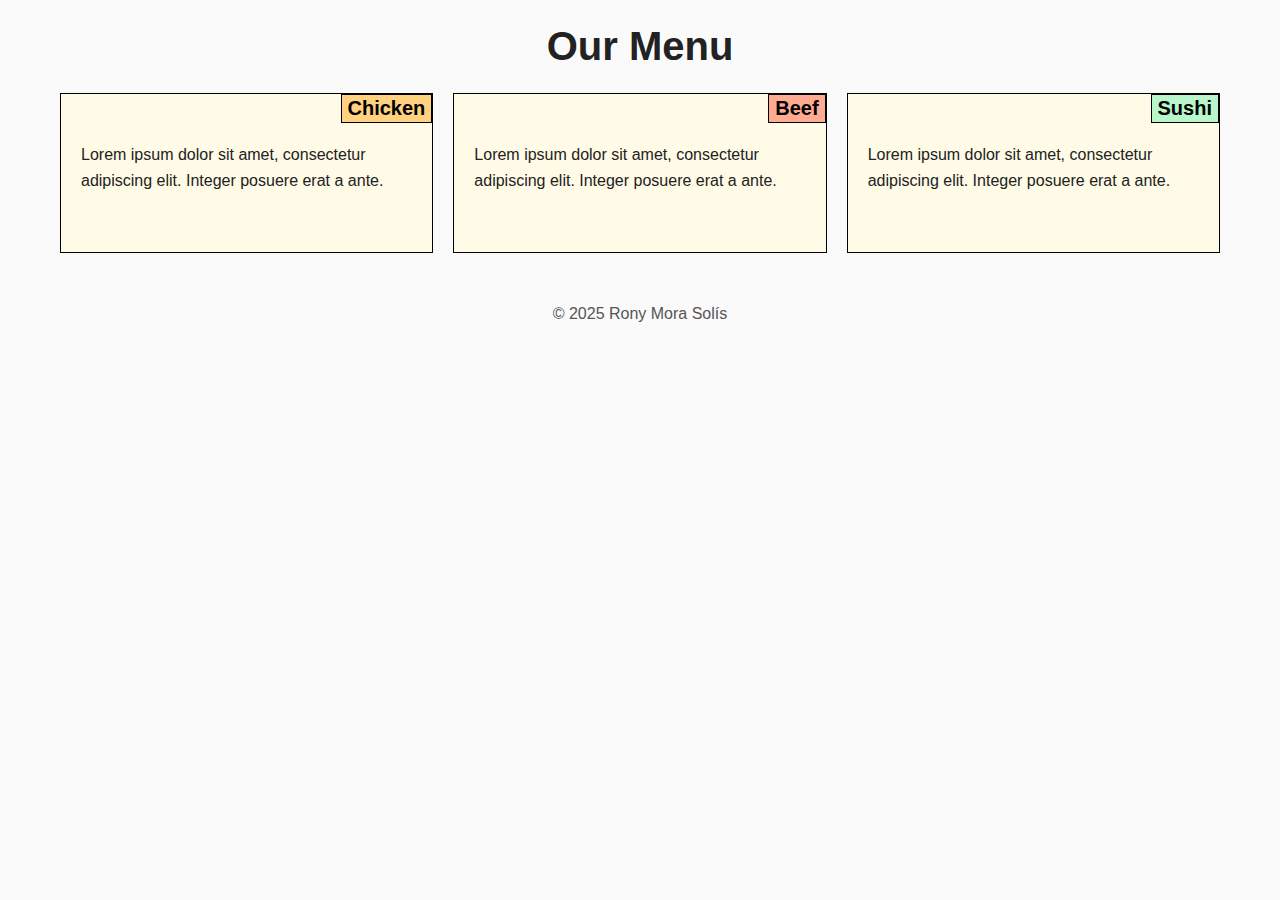
<file: module2-solution/index.html>
<!DOCTYPE html>
<html lang="en">
<head>
  <meta charset="utf-8" />
  <meta name="viewport" content="width=device-width, initial-scale=1" />
  <title>Module 2 - Corrected Solution</title>
  <!-- Instruction 5: external CSS file (no inline styles) -->
  <link rel="stylesheet" href="css/styles.css" />
</head>
<body>
  <!-- Page heading (Instruction 8) -->
  <header class="page-header">
    <h1>Our Menu</h1> <!-- Instruction 15 optional: heading larger -->
  </header>

  <!-- Main container with consistent horizontal spacing (Instruction 13) -->
  <main class="container">
    <!-- Section 1 (Chicken) - each section is a paragraph-like block -->
    <section class="panel chicken">
      <!-- Instruction 12: section title region inside the section, at top-right -->
      <div class="panel-title">Chicken</div>
      <!-- Panel content: dummy text. Padding-top ensures text doesn't overlap title (Instruction 13) -->
      <div class="panel-body">
        <p>Lorem ipsum dolor sit amet, consectetur adipiscing elit. Integer posuere erat a ante.</p>
      </div>
    </section>

    <!-- Section 2 (Beef) -->
    <section class="panel beef">
      <div class="panel-title">Beef</div>
      <div class="panel-body">
        <p>Lorem ipsum dolor sit amet, consectetur adipiscing elit. Integer posuere erat a ante.</p>
      </div>
    </section>

    <!-- Section 3 (Sushi) -->
    <section class="panel sushi">
      <div class="panel-title">Sushi</div>
      <div class="panel-body">
        <p>Lorem ipsum dolor sit amet, consectetur adipiscing elit. Integer posuere erat a ante.</p>
      </div>
    </section>

    <!-- clearfix element to ensure container expands to contain floats (Instruction 6) -->
    <div class="clearfix"></div>
  </main>

  <footer class="page-footer">
    <p>© 2025 Rony Mora Solís</p>
  </footer>
</body>
</html>
</file>
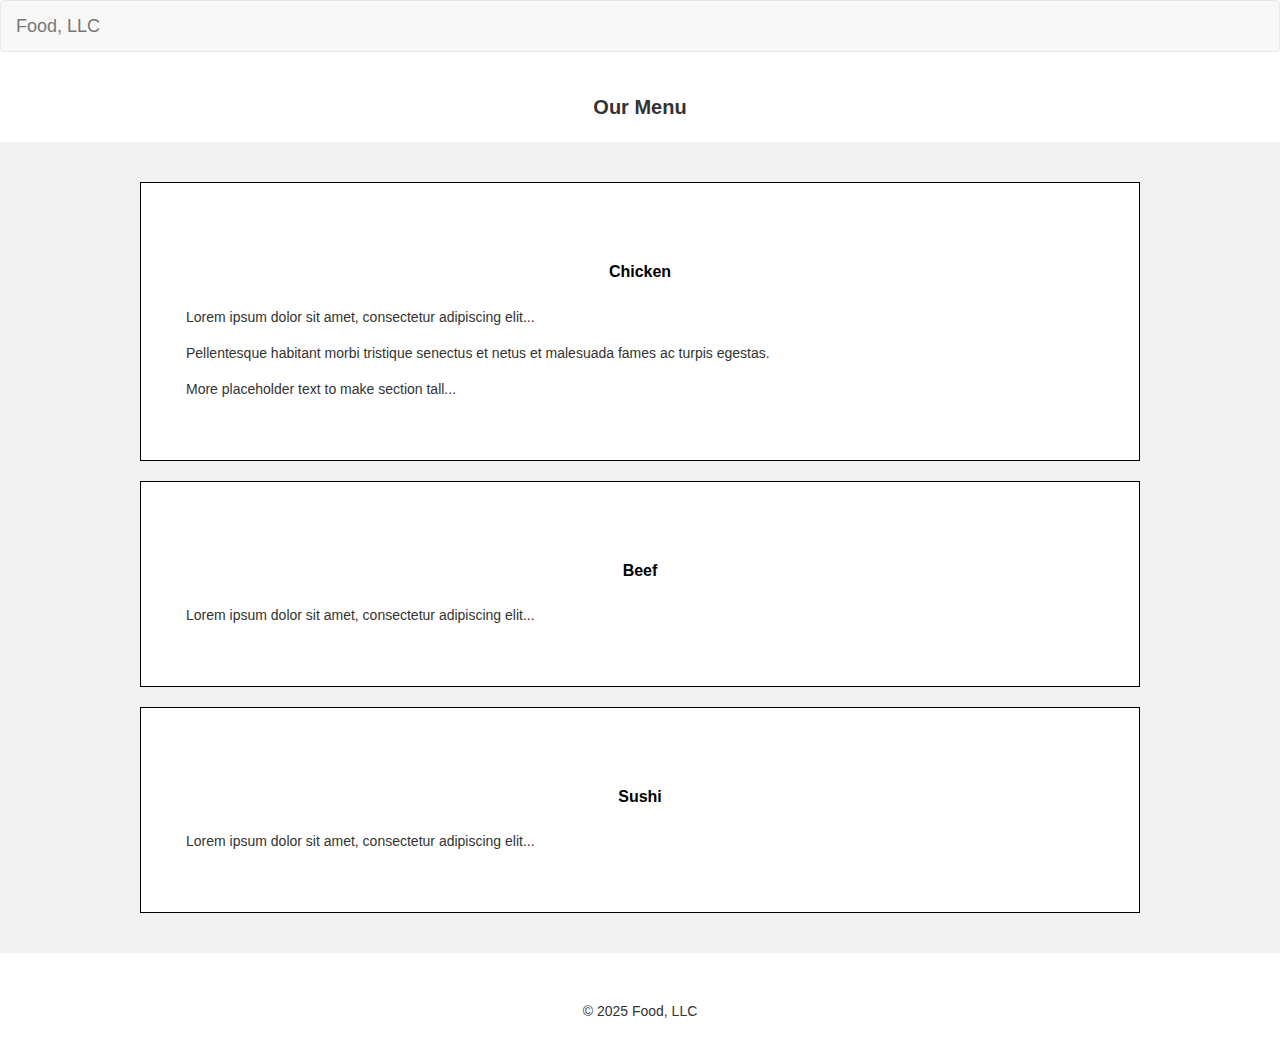
<file: module3-solution/index.html>
<!DOCTYPE html>
<html lang="en">
<head>
  <meta charset="utf-8" />
  <meta name="viewport" content="width=device-width, initial-scale=1" />
  <title>Food, LLC - Module 3 Solution</title>
  <link rel="stylesheet" href="https://maxcdn.bootstrapcdn.com/bootstrap/3.3.7/css/bootstrap.min.css">
  <link rel="stylesheet" href="css/styles.css">
</head>
<body>
  <nav class="navbar navbar-default" role="navigation">
    <div class="container-fluid">
      <div class="navbar-header">
        <a class="navbar-brand" href="#">Food, LLC</a>
        <button type="button" class="navbar-toggle collapsed visible-xs" data-toggle="collapse" data-target="#mobileMenu">
          <span class="sr-only">Toggle navigation</span>
          <span class="icon-bar"></span>
          <span class="icon-bar"></span>
          <span class="icon-bar"></span>
        </button>
      </div>
      <div class="collapse navbar-collapse visible-xs" id="mobileMenu">
        <ul class="nav navbar-nav navbar-right mobile-fullwidth-menu">
          <li><a href="#chicken" class="text-center">Chicken</a></li>
          <li><a href="#beef" class="text-center">Beef</a></li>
          <li><a href="#sushi" class="text-center">Sushi</a></li>
        </ul>
      </div>
    </div>
  </nav>
  <div class="container">
    <h1 class="text-center page-title">Our Menu</h1>
  </div>
  <section id="menu-section" class="menu-section">
    <div class="container-fluid">
      <div class="row">
        <div class="col-xs-12">
          <div class="content-panel" id="chicken">
            <h3 class="panel-title">Chicken</h3>
            <div class="panel-body">
              <p>Lorem ipsum dolor sit amet, consectetur adipiscing elit...</p>
              <p>Pellentesque habitant morbi tristique senectus et netus et malesuada fames ac turpis egestas.</p>
              <p>More placeholder text to make section tall...</p>
            </div>
          </div>
          <div class="content-panel" id="beef">
            <h3 class="panel-title">Beef</h3>
            <div class="panel-body"><p>Lorem ipsum dolor sit amet, consectetur adipiscing elit...</p></div>
          </div>
          <div class="content-panel" id="sushi">
            <h3 class="panel-title">Sushi</h3>
            <div class="panel-body"><p>Lorem ipsum dolor sit amet, consectetur adipiscing elit...</p></div>
          </div>
        </div>
      </div>
    </div>
  </section>
  <footer class="container text-center">
    <p>© 2025 Food, LLC</p>
  </footer>
  <script src="https://ajax.googleapis.com/ajax/libs/jquery/1.12.4/jquery.min.js"></script>
  <script src="https://maxcdn.bootstrapcdn.com/bootstrap/3.3.7/js/bootstrap.min.js"></script>
</body>
</html>
</file>
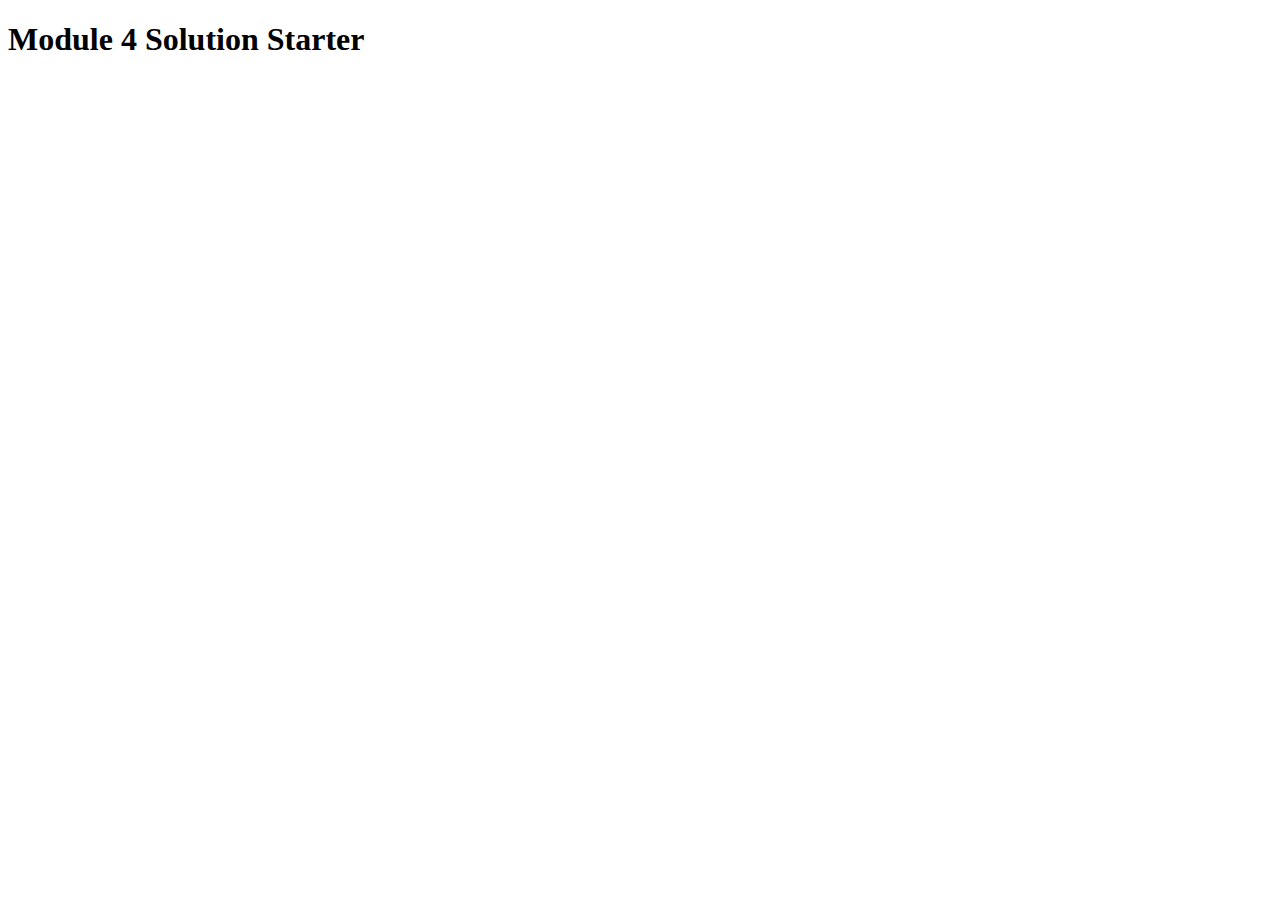
<file: module4-solution/index.html>
<!DOCTYPE html>
<html>
<head>
  <meta charset="utf-8">
  <title>Module 4 Solution Starter</title>
  <script src="SpeakHello.js"></script>
  <script src="SpeakGoodBye.js"></script>
  <script src="script.js"></script>
</head>
<body>
  <h1>Module 4 Solution Starter</h1>
</body>
</html>
</file>
<file: module2-solution/css/styles.css>
/* styles.css - corrected solution using floats and specified breakpoints
   Comments show which instruction is being addressed.
*/

/* Instruction 13: Use border-box so padding/border included in width */
*, *::before, *::after {
  box-sizing: border-box;
}

/* Basic typography and spacing (Instruction 15 optional) */
body {
  font-family: Arial, Helvetica, sans-serif;
  margin: 0;
  color: #222;
  background: #fafafa;
  -webkit-font-smoothing: antialiased;
}

.page-header {
  text-align: center;
  padding: 24px 16px;
}
.page-header h1 {
  font-size: 2.5rem; /* heading ~75% larger than base text */
  margin: 0;
}

/* Container: central alignment and horizontal spacing (Instruction 13) */
.container {
  max-width: 1200px;
  margin: 0 auto;
  padding: 0 20px; /* horizontal spacing between browser edge and sections */
  overflow: hidden; /* contains floats */
}

/* Base panel styles (Instruction 2, 14) */
.panel {
  position: relative; /* necessary for absolutely positioned title (Instruction 12) */
  border: 1px solid #000; /* 1px black border around each paragraph/section (Instruction 14) */
  background: #fffbe6; /* same background for all three sections (Instruction: background same) */
  padding: 48px 20px 20px 20px; /* padding-top leaves space so content doesn't overlap title (Instruction 13) */
  margin-bottom: 20px; /* vertical spacing */
  min-height: 160px;
  float: left; /* Layout requirement: use float for desktop (Instruction 9) */
}

/* Section title region (Instruction 12 & 14) */
.panel-title {
  position: absolute;
  top: 0px;
  right: 0px;
  padding: 2px 6px;
  border: 1px solid #000; /* black border for title region (Instruction 14) */
  font-weight: 700;
  font-size: 1.25rem; /* ~25% larger than dummy text (Instruction 15 optional) */
  text-align: right;   /* align text to the right inside the title box */
  background-color: #fff; /* optional to keep visible title above ground */
}

/* Unique title background colors (Instruction 14) */
.chicken .panel-title { background: #ffd180; color: #000; } /* orange */
.beef .panel-title    { background: #ffab91; color: #000; } /* light red */
.sushi .panel-title   { background: #b9f6ca; color: #000; } /* light green */

/* Panel body text spacing */
.panel-body p {
  margin: 0;
  line-height: 1.6;
  font-size: 1rem; /* base text size */
}

/* === Layout: Desktop (Instruction 7 & 9) === */
/* Desktop: width >= 992px -> three equal columns. Use percentages + margin-right spacing */
@media (min-width: 992px) {
  .panel {
    width: calc((100% - 40px) / 3); /* subtract two gaps of 20px then divide */
    margin-right: 20px;
  }
  /* Remove right margin for last column to keep edges consistent */
  .panel:nth-of-type(3) { margin-right: 0; }
}

/* === Layout: Tablet (Instruction 7 & 10) === */
/* 768px to 991px inclusive: first two in first row, third full width below */
@media (min-width: 768px) and (max-width: 991px) {
  .panel {
    float: left; /*Chicken and Beef one aside the other one*/
    width: calc(50% - 10px); /* two columns */
    margin: 10px 5px; /* correct space around */
  }
  /* Third panel spans full width and clears floats to go on second row */
  .panel:nth-child(3) {
    width: 100%;
    clear: both;
  }
}

/* === Layout: Mobile (Instruction 7 & 11) === */
/* <= 767px: each section full width stacked vertically */
@media (max-width: 767px) {
  .panel {
    width: 100% !important;
    margin-right: 0;
    float: none; /* remove float so they stack */
    padding: 48px 16px 16px 16px; /* keep space for text */
    position: relative; /* keep title in the border */
  }
  .panel-title {
    top: 0px; /* stay at top border */
    right: 0px; /* stay at right border */
    font-size: 1.05rem;
  }
}

/* Clearfix utility (Instruction 6) */
.clearfix::after {
  content: "";
  display: table;
  clear: both;
}

/* Footer styling */
.page-footer {
  text-align: center;
  padding: 16px;
  color: #555;
}
</file>
<file: module3-solution/css/styles.css>
* { box-sizing: border-box; }
.page-title { margin: 24px 0; font-size: 2rem; font-weight: 600; }
.menu-section { background: #f2f2f2; padding: 20px 0; }
.content-panel {
  background: #ffffff;
  border: 1px solid #000;
  margin: 20px auto;
  padding: 60px 20px 20px 20px;
  position: relative;
  max-width: 1000px;
}
.content-panel .panel-title {
  position: relative;
  display: block;
  top: 0px;
  left: 0%;
  transform: none;
  padding: 0%;
  background: transparent;
  border: none;
  font-weight: 700;
  text-align: center;
  min-width: auto;
  margin-bottom: 10px;
}
#chicken .panel-title { color:#000; }
#beef .panel-title { color:#000; }
#sushi .panel-title { color:#000; }
.content-panel .panel-body p { line-height: 1.6; margin: 0 0 1em 0; }
@media (max-width: 767px) {
  .mobile-fullwidth-menu {
    width: 100%;
    background-color: #e0e0e0;
    margin: 0;
    padding: 10px 0;
  }
  .mobile-fullwidth-menu > li > a {
    display: block;
    width: 100%;
    padding: 12px 0;
    border-bottom: 1px solid #ccc;
    text-align: center;
  }
  .navbar-collapse.collapse.in { display: block; }
  .navbar { z-index: 1000; }
}
footer { padding: 24px 0; margin-top: 24px; }
@media (min-width: 768px) { .content-panel { padding: 80px 30px 30px 30px; } }

@media (min-width: 768px) {
  #mobileMenu {
    display: none !important;
  }
}
</file>
